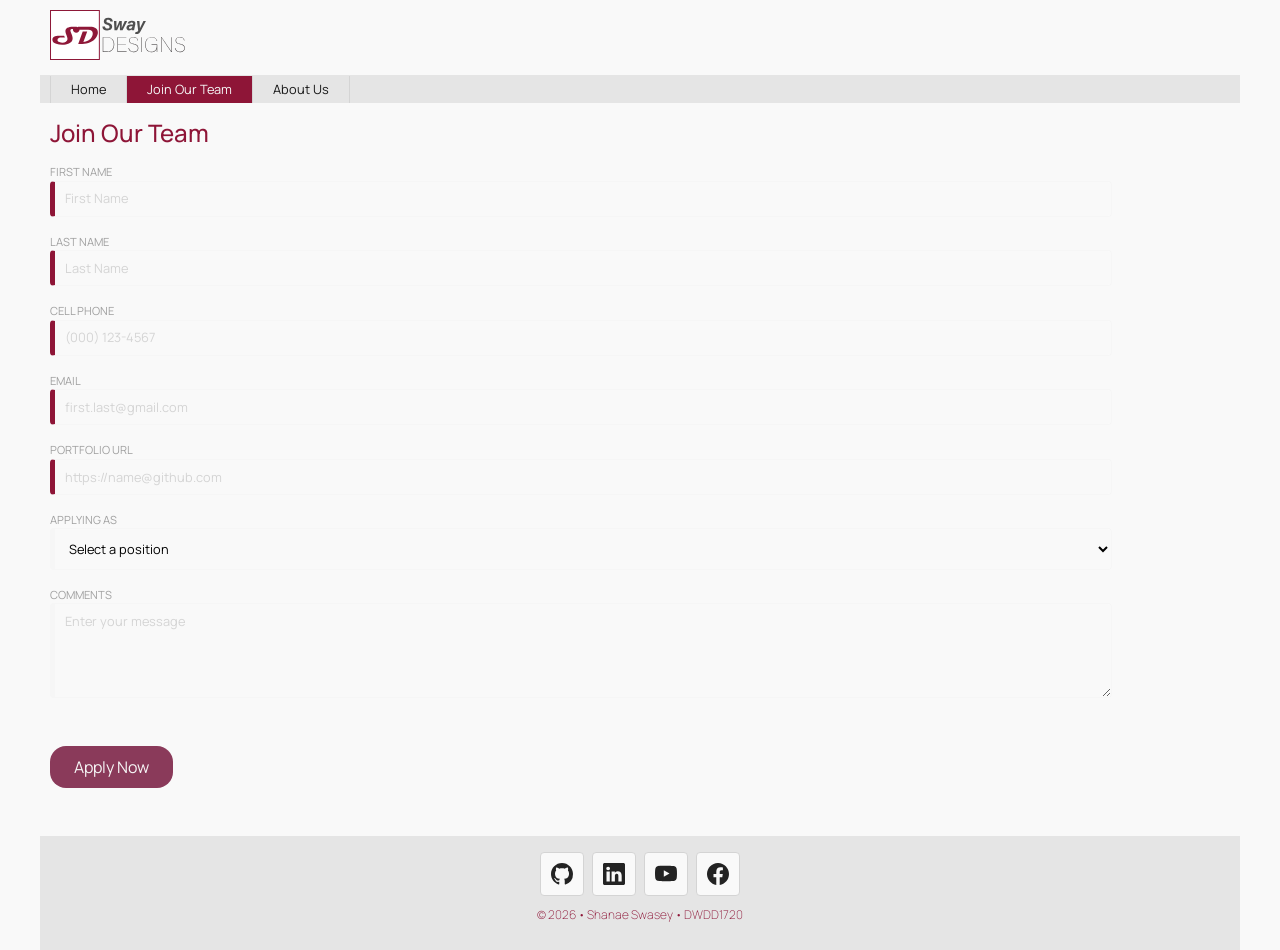
<file: index.html>
<!DOCTYPE html>
<html lang="en"> <!-- Sets the page language to English -->

<head> <!-- Holds page settings and links that are not shown as page content -->
    <meta charset="UTF-8"> <!-- Lets the page show letters, numbers, and symbols correctly -->
    <meta name="viewport" content="width=device-width, initial-scale=1.0">
    <!-- Helps the page fit correctly on phones, tablets, and computers -->
    <title>Shanae Swasey Hire Me | DWDD1720</title> <!-- Sets the name shown on the browser tab -->

    <!-- STYLESHEETS --> <!-- Connects the CSS files that control how the page looks -->
    <link rel="stylesheet" href="styles/normalize.css">
    <!-- Helps the page look more consistent in different browsers -->
    <link rel="stylesheet" href="styles/small.css"> <!-- Controls how the page looks on smaller screens -->
    <link rel="stylesheet" href="styles/larger.css"> <!-- Controls how the page changes on larger screens -->

    <!--GOOGLE FONT-->
     <!-- Connects the page to Google Fonts -->
    <link rel="preconnect" href="https://fonts.googleapis.com">
     <!-- Connects to the server that stores the font -->
    <link rel="preconnect" href="https://fonts.gstatic.com" crossorigin>
   <!-- Loads the Google font onto the page -->
   <link href="https://fonts.googleapis.com/css2?family=Manrope:wght@200..800&display=swap" rel="stylesheet">

 <!--OPEN GRAPH TAGS--> <!-- Controls the title, description, and image shown when the website link is shared -->
    <!-- Sets the title shown when the website link is shared -->
    <meta property="og:title" content="Shanae Swasey Hire Me | DWDD1720" />

    <!-- Sets the description shown when the website link is shared -->
    <meta property="og:description" content="Practice Page for Shanae Swasey's DWDD1720 Hire Me Assignment." />

    <!-- Sets the image shown when the website link is shared -->
    <meta property="og:image" content="https://shanaeswasey.github.io/1720-hireme/images/opengraph.jpg" />

    <!-- Sets the website link used when the page is shared -->
    <meta property="og:url" content="https://shanaeswasey.github.io/1720-hireme/" />

    <!-- Sets the logo shown with the website information -->
    <meta property="og:logo" content="https://shanaeswasey.github.io/1720-hireme/images/logo.svg" />

    <!-- Tells websites that this link is a website -->
    <meta property="og:type" content="website" />



    <!--FAV ICON LINKS--> <!-- Connects the favicon images used in the browser tab and on devices -->
    <!-- Uses a 96x96 PNG image as a favicon -->
    <link rel="icon" type="image/png" href="/1720-hireme/favicon-96x96.png" sizes="96x96" />

    <!-- Uses the SVG version of the favicon -->
    <link rel="icon" type="image/svg+xml" href="/1720-hireme/favicon.svg" />

    <!-- Uses the standard favicon file -->
    <link rel="shortcut icon" href="/1720-hireme/favicon.ico" />

    <!-- Sets the icon used when the website is saved to an Apple device -->
    <link rel="apple-touch-icon" sizes="180x180" href="/1720-hireme/apple-touch-icon.png" />

    <!-- Sets the website name shown when saved to an Apple device -->
    <meta name="apple-mobile-web-app-title" content="hireme" />

    <!-- Connects the file that stores extra favicon information -->
    <link rel="manifest" href="/1720-hireme/site.webmanifest" />



    <!--SCRIPTS--> <!-- Connects the JavaScript files that make parts of the page work -->
    <!-- Makes the hamburger navigation menu open and close -->
    <script src="scripts/navigation.js" defer></script>

    <!-- Automatically puts the current year in the footer -->
    <script src="scripts/year.js" defer></script>

</head> <!-- Ends the section that holds the page settings and linked files -->

<body> <!-- Starts everything that will actually show on the webpage -->
    <header> <!-- Starts the top section of the page that holds the logo, name, and menu button -->
        <!-- Shows the logo at the top of the page -->
        <img src="images/logo.svg" alt="Site Logo" width="137" height="50" loading="lazy">

        <!-- Creates the hamburger button used to open the navigation menu -->
        <button id="hamburger" class="hamburger" aria-label="Nav Link Button"></button>
    </header> <!-- Ends the top section of the page -->

    <!-- Starts the navigation menu -->
    <nav id="navbar">
        <ul> <!-- Starts the list of navigation links -->
            <!-- Link to the Home Page -->
            <li><a href="#">Home</a></li>
            <!-- Shows that the Join Our Team is the page currently being viewed -->
            <li class="active"><a href="index.html">Join Our Team</a></li>
            <!-- Link to the About Us Page -->
            <li><a href="#">About Us</a></li>
        </ul> <!-- Ends the list of navigation links -->
    </nav> <!-- Ends the navigation menu -->

    <main> <!-- Starts the main content area of the page -->
        <!-- Shows the main page heading -->
        <h1>Join Our Team</h1>


        <form action="results.html" method="get">
        <label>First Name
            <input type="text" name="first" required autocomplete="given-name" placeholder="First Name">
        </label>

        <label>Last Name
            <input type="text" name="last" required autocomplete="family-name" placeholder="Last Name">
        </label>

        <label>Cell Phone
            <input type="tel" name="phone" required autocomplete="tel" placeholder="(000) 123-4567">
        </label>

        <label>Email
            <input type="email" name="email" required autocomplete="email" placeholder="first.last@gmail.com">
        </label>

        <label>Portfolio URL
            <input type="url" name="url" required autocomplete="url" placeholder="https://name@github.com">
        </label>

        <label>Applying As
            <select name="who" required>
                <option value="" disabled selected>Select a position</option>
                <option value="Master">Master Designer</option>
                <option value="Apprentice">Apprentice Designer</option>
                <option value="Student">Student Designer</option>
                <option value="Employer">Employer Designer</option>
            </select>
            </label>

            <label>Comments
                <textarea name="comments" rows="5" placeholder="Enter your message"></textarea>
            </label>
           
            <input type="submit" value="Apply Now">


        </form>

      
    </main> <!-- Ends the main content area -->

    <!-- Starts the footer at the bottom of the page -->
    <footer>
        <!-- Holds the social media links -->
        <section class="social">

            <!-- Links to GitHub -->
            <a href="https://www.github.com" target="_blank"><img src="images/icon-github.svg" alt="GitHub Icon"
                    width="16" height="16"></a>

            <!-- Links to LinkedIn -->
            <a href="https://www.linkedin.com" target="_blank"><img src="images/icon-linkedin.svg" alt="LinkedIn Icon"
                    width="16" height="16"></a>

            <!-- Links to YouTube -->
            <a href="https://www.youtube.com" target="_blank"><img src="images/icon-youtube.svg" alt="Youtube Icon"
                    width="16" height="16"></a>

            <!-- Links to Facebook -->
            <a href="https://www.facebook.com" target="_blank"><img src="images/icon-facebook.svg" alt="Facebook Icon"
                    width="16" height="16"></a>
        </section> <!-- Ends the social media links -->

        <!-- Shows the current year, your name, and course name -->
        <p>&copy; <span id="currentyear"></span> &bull; Shanae Swasey &bull; DWDD1720</p>

    </footer><!-- Ends the footer -->
</body> <!-- Ends everything shown on the page -->

</html> <!-- Ends the entire HTML document -->
</file>
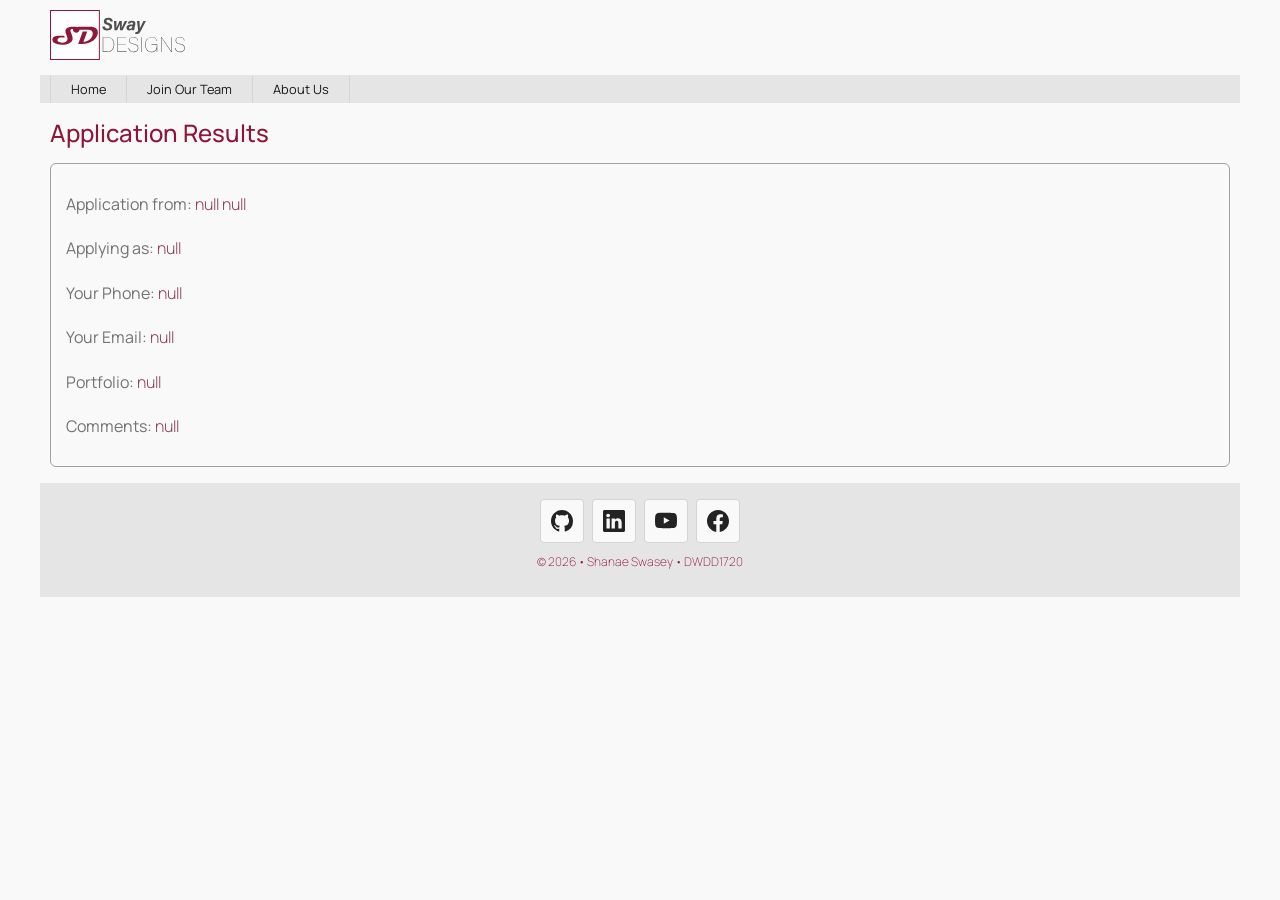
<file: results.html>
<!DOCTYPE html>
<html lang="en"> <!-- Sets the page language to English -->

<head> <!-- Holds page settings and links that are not shown as page content -->
    <meta charset="UTF-8"> <!-- Lets the page show letters, numbers, and symbols correctly -->
    <meta name="viewport" content="width=device-width, initial-scale=1.0">
    <!-- Helps the page fit correctly on phones, tablets, and computers -->
    <title>Shanae Swasey Hire Me | DWDD1720</title> <!-- Sets the name shown on the browser tab -->

    <!-- STYLESHEETS --> <!-- Connects the CSS files that control how the page looks -->
    <link rel="stylesheet" href="styles/normalize.css">
    <!-- Helps the page look more consistent in different browsers -->
    <link rel="stylesheet" href="styles/small.css"> <!-- Controls how the page looks on smaller screens -->
    <link rel="stylesheet" href="styles/larger.css"> <!-- Controls how the page changes on larger screens -->

    <!--GOOGLE FONT-->
     <!-- Connects the page to Google Fonts -->
    <link rel="preconnect" href="https://fonts.googleapis.com">
     <!-- Connects to the server that stores the font -->
    <link rel="preconnect" href="https://fonts.gstatic.com" crossorigin>
   <!-- Loads the Google font onto the page -->
   <link href="https://fonts.googleapis.com/css2?family=Manrope:wght@200..800&display=swap" rel="stylesheet">

    <!--OPEN GRAPH TAGS--> <!-- Controls the title, description, and image shown when the website link is shared -->
    <!-- Sets the title shown when the website link is shared -->
    <meta property="og:title" content="Shanae Swasey Hire Me | DWDD1720" />

    <!-- Sets the description shown when the website link is shared -->
    <meta property="og:description" content="Practice Page for Shanae Swasey's DWD1720 Hire Me Assignment." />

    <!-- Sets the image shown when the website link is shared -->
    <meta property="og:image" content="https://shanaeswasey.github.io/1720-hireme/images/opengraph.jpg" />

    <!-- Sets the website link used when the page is shared -->
    <meta property="og:url" content="https://shanaeswasey.github.io/1720-hireme/" />

    <!-- Sets the logo shown with the website information -->
    <meta property="og:logo" content="https://shanaeswasey.github.io/1720-hireme/images/logo.svg" />

    <!-- Tells websites that this link is a website -->
    <meta property="og:type" content="website" />



    <!--FAV ICON LINKS--> <!-- Connects the favicon images used in the browser tab and on devices -->
    <!-- Uses a 96x96 PNG image as a favicon -->
    <link rel="icon" type="image/png" href="/1720-hireme/favicon-96x96.png" sizes="96x96" />

    <!-- Uses the SVG version of the favicon -->
    <link rel="icon" type="image/svg+xml" href="/1720-hireme/favicon.svg" />

    <!-- Uses the standard favicon file -->
    <link rel="shortcut icon" href="/1720-hireme/favicon.ico" />

    <!-- Sets the icon used when the website is saved to an Apple device -->
    <link rel="apple-touch-icon" sizes="180x180" href="/1720-hireme/apple-touch-icon.png" />

    <!-- Sets the website name shown when saved to an Apple device -->
    <meta name="apple-mobile-web-app-title" content="hireme" />

    <!-- Connects the file that stores extra favicon information -->
    <link rel="manifest" href="/1720-hireme/site.webmanifest" />



    <!--SCRIPTS--> <!-- Connects the JavaScript files that make parts of the page work -->
    <!-- Makes the hamburger navigation menu open and close -->
    <script src="scripts/navigation.js" defer></script>

    <!-- Automatically puts the current year in the footer -->
    <script src="scripts/year.js" defer></script>

    <!--Links the form script-->
    <script src="scripts/form.js" defer></script>


</head> <!-- Ends the section that holds the page settings and linked files -->

<body> <!-- Starts everything that will actually show on the webpage -->
    <header> <!-- Starts the top section of the page that holds the logo, name, and menu button -->
        <!-- Shows the logo at the top of the page -->
        <img src="images/logo.svg" alt="Site Logo" width="137" height="50" loading="lazy">

        <!-- Creates the hamburger button used to open the navigation menu -->
        <button id="hamburger" class="hamburger" aria-label="Nav Link Button"></button>
    </header> <!-- Ends the top section of the page -->

    <!-- Starts the navigation menu -->
    <nav id="navbar">
        <ul> <!-- Starts the list of navigation links -->
            <!-- Link to the Home Page -->
            <li><a href="#">Home</a></li>
            <!-- Shows that the Join Our Team is the page currently being viewed -->
            <li><a href="index.html">Join Our Team</a></li>
            <!-- Link to the About Us Page -->
            <li><a href="#">About Us</a></li>
        </ul> <!-- Ends the list of navigation links -->
    </nav> <!-- Ends the navigation menu -->

    <main> <!-- Starts the main content area of the page -->
        <!-- Shows the main page heading -->
        <h1>Application Results</h1>

        <div id="results" class="results"></div>


       

      
    </main> <!-- Ends the main content area -->

    <!-- Starts the footer at the bottom of the page -->
    <footer>
        <!-- Holds the social media links -->
        <section class="social">

            <!-- Links to GitHub -->
            <a href="https://www.github.com" target="_blank"><img src="images/icon-github.svg" alt="GitHub Icon"
                    width="16" height="16"></a>

            <!-- Links to LinkedIn -->
            <a href="https://www.linkedin.com" target="_blank"><img src="images/icon-linkedin.svg" alt="LinkedIn Icon"
                    width="16" height="16"></a>

            <!-- Links to YouTube -->
            <a href="https://www.youtube.com" target="_blank"><img src="images/icon-youtube.svg" alt="Youtube Icon"
                    width="16" height="16"></a>

            <!-- Links to Facebook -->
            <a href="https://www.facebook.com" target="_blank"><img src="images/icon-facebook.svg" alt="Facebook Icon"
                    width="16" height="16"></a>
        </section> <!-- Ends the social media links -->

        <!-- Shows the current year, your name, and course name -->
        <p>&copy; <span id="currentyear"></span> &bull; Shanae Swasey &bull; DWDD1720</p>

    </footer><!-- Ends the footer -->
</body> <!-- Ends everything shown on the page -->

</html> <!-- Ends the entire HTML document -->
</file>
<file: styles/small.css>
/* Changes the layout for smaller screens */

/******************************** COLOR SCHEME ********************************/
:root {
--color-primary: #8E1537;
--color-secondary: #8A3A5A;

/*Series of Grey Scale Colors*/
--color-mygrey-05: lab(98% 0 0 );
--color-mygrey-10: lab(97% 0 0 );
--color-mygrey-20: lab(91% 0 0 );
--color-mygrey-30: lab(85% 0 0 );
--color-mygrey-40: lab(66% 0 0 );
--color-mygrey-50: lab(48% 0 0 );
--color-mygrey-60: lab(34% 0 0 );
--color-mygrey-70: lab(27% 0 0 );
--color-mygrey-80: lab(15% 0 0 );
--color-mygrey-90: lab(8% 0 0 );
--color-mygrey-95: lab(3% 0 0 );


}


/******************************** BORDER BOX ********************************/
/* Makes sizing and scrolling work more smoothly on the whole page */
* {
    box-sizing: border-box; /* Makes sizing and scrolling work more smoothly on the whole page */
    scroll-behavior: smooth; /* Makes the page scroll smoothly when moving to another section */
}

/******************************** BODY TAGS ********************************/
/* Controls the basic look of the whole page */
body {
    font-family: "Manrope", sans-serif;  /* Uses the chosen font on the whole page */
    background-color: var(--color-mygrey-05); /* Changes the color of the website background */
}

/******************************** HEADER ********************************/
/* Controls how the top header of the page looks */
header {
    padding: 10px 0 10px 10px; /* Adds space around the inside of the header */
    display: grid; /* Places the logo, site name, and menu button in a row */
    grid-template-columns: auto 44px; /* Sets the width of the logo, site name area, and menu button */
    align-items: end; /* Lines the items up along the bottom */
    column-gap: 8px; /* Adds space between the items */
    border-bottom: solid 1px var(--color-mygrey-20); /* Adds space between the items */
}

header img {
    display: block; /* Makes the logo behave like its own block */
    width: 137px; /* Makes the logo fill the width of its grid space */
    height: auto; /* Keeps the logo from looking stretched */
    padding-bottom: 5px; /* Adds a space under the logo */
}

header span {
    color: var(--color-mygrey-90); /* Sets the color of the site name text */
}

/******************************** NAVIGATION ********************************/
/* Controls how the navigation menu looks */
nav {
    background-color: var(--color-mygrey-20); /* Sets the background color of the navigation menu */
    display: none; /* Hides the menu on small screens until the hamburger is clicked */
}

nav ul {
    margin: 0;  /* Removes the outside space around the navigation list */
    padding: 0; /* Removes the inside space around the navigation list */
    list-style-type: none; /* Removes the bullet points from the navigation links */
}

/* Controls the navigation links and how they look */
nav a {
    display: block; /* Makes each navigation link take up its own full row */
    font-size: .8rem; /* Sets the size of the navigation link text */
    font-weight: 400;  /* Sets the navigation text to normal thickness */
    color: var(--color-mygrey-90);
    text-decoration: none;
    padding: .85rem 10px;
}

/* Changes how a navigation link looks when the mouse is over it */
nav a:hover {
    background-color: var(--color-secondary); /*Sets the background color of the hover over on navigation menu*/
    color: var(--color-mygrey-10); /* Changes the text color when hovering over a link */
    /*Sets the font color of the hover over on navigation menu*/
}

/* Shows which navigation link is the current page */
nav li.active a {
    background-color: var(--color-primary);/* Changes the background color of the active page link */
    color: var(--color-mygrey-10);
}

/* Shows the navigation menu after the hamburger button is clicked */
nav.show {
    display: block;  /* Makes the hidden navigation menu appear */
}

/******************************** HAMBURGER ********************************/
/* Controls how the hamburger menu button looks */
.hamburger {
    background: none; /* Removes the button background */
    border: none; /* Removes the button border */
    color: var(--color-primary); /* Sets the hamburger icon color */
    cursor: pointer;  /* Makes the mouse show a pointer over the button */
    font-size: 2rem; /* Sets the size of the hamburger icon */
    font-family: Verdana; /* Uses Verdana for the hamburger symbol */
}

/* Shows the hamburger icon before the menu opens */
.hamburger::before {
    content: "\2630"; /* Displays the hamburger symbol */
}

/* Changes the hamburger into a close icon when the menu is open */
.hamburger.show::before {
    content: "\00D7"; /* Displays the X close symbol */
}

/******************************** MAIN STUFF ********************************/
h1 {
    font-size: 1.5rem; /* Sets the heading text size */
    color: var(--color-primary); /* Sets the heading text color */
    font-weight: 500; /* Sets the text thickness */
    margin-left: 10px; /* Adds space to the left of the heading so it's not on the edge of the page */
}

p{
  color: var(--color-primary);
}


/******************************** FORM LAYOUT ********************************/
form {
    margin: 1rem 10px;
    label {
        display: block;
        font-size: 0.7rem;
        padding-top: 0.2rem;
        color: var(--color-mygrey-40);
        text-transform: uppercase;
    }
    input[type="text"],
    input[type="tel"],
    input[type="url"],
    input[type="email"],
    textarea,
    select{
       display: block;
       margin: 0.1rem 0 1rem 0;
       padding: .6rem 10px;
       border: 1px solid var(--color-mygrey-10);
       border-radius: 4px;
       border-left-width: 5px;
       border-left-color: var(--color-mygrey-10);
       font-size: .8rem;
       background-color: var(--color-mygrey-05);
       width: 90%;
       &::placeholder {color: var(--color-mygrey-30);}
    }

 input:required {
    border-left-color: var(--color-primary);
}

input:focus {
    border-left-color: var(--color-secondary);
    outline: none;
}

input:required:valid {
    border-left-color: var(--color-secondary);
}

    input[type="submit"] {
        border: none;
        text-align: center;
        background-color: var(--color-secondary);
        color: var(--color-mygrey-10);
        border-radius: 1rem;
        padding: 0.75rem 1.5rem;
        margin: 2rem 0;
        font-size: 1rem;
        -webkit-appearance: none;
        appearance: none;
        &:hover {
            box-shadow: 0 0 10px var(--color-mygrey-40);
        }
    }


}


/******************************** STYLE FORM RESULTS ********************************/
.results {
        background-color: var(--color-mygrey-05);
        margin: 0 10px 1rem 10px;
        padding: 10px;
        border: 1px solid var(--color-mygrey-40);
        border-radius: 6px;
    p{
        padding: 5px;
        font-weight: 300;
        color: var(--color-secondary);
    }

    span {
        font-weight: 400;
        color: var(--color-mygrey-50);

    }
}



/******************************** SOCIAL STUFF ********************************/
/* Controls the social media icon section */
.social {
    display: flex; /* Places the social icons in a row */
    justify-content: center; /*Centers the icons in the section*/
    column-gap: 8px; /*Adds space between icons*/
}

/* Controls the size of the social media icons */
.social img {
    display: block; /* Makes each icon behave like its own block */
    width: 22px; /*Sets the width of each icon*/
    height: 22px; /*Sets the height of each icon*/
}

/* Controls the clickable boxes around the social media icons */
.social a {
    border: solid 1px var(--color-mygrey-30); /* Adds a thin border around each link */
    border-radius: 4px; /* Slightly rounds the corners of each box */
    width: 44px; /* Sets the width of each icon box */
    height: 44px; /* Sets the height of each icon box */
    display: flex; /* Lets the icon be centered inside the box */
    justify-content: center; /* Centers the icon from left to right */
    align-items: center; /* Centers the icon from top to bottom */
    background-color: var(--color-mygrey-05); /* Gives the icon box a light transparent background */
}

/* Changes the social icon box when the mouse is over it */
.social a:hover {
    background-color: var(--color-mygrey-10); /* Makes the background lighter when hovering over the icon */
}


/******************************** FOOTER STUFF ********************************/
/* Controls how the footer at the bottom of the page looks */
footer {
    background-color: var(--color-mygrey-20); /* Sets the footer background color */
    padding: 1rem 0;  /* Adds space above and below the footer content */
    text-align: center;  /* Centers the footer text */
    font-weight: 200; /* Makes the text thicker or thinner */
    font-size: .75rem;  /* Sets the footer text size */
}
</file>
<file: styles/larger.css>
/* Changes the layout for larger screens */
@media only screen and (min-width: 40rem) {

    /* Keeps the main page sections from getting too wide */
    header,
    main,
    nav,
    footer {
        max-width: 1200px; /* Sets the widest the content can grow */
        margin: 0 auto; /* Centers the content on the page */
    }

    
    /******************************** NAVIGATION ********************************/
/* Controls the navigation on larger screens */
nav {
    display: block; /* Keeps the navigation visible on larger screens */
}

/* Places the navigation links in a row */
nav ul {
    display: flex; /* Places the links next to each other */
    margin-left: 10px; /* Adds a little space on the left side of the menu */
}

/* Controls the look of each navigation link */
nav a {
    border-left: solid 1px var(--color-mygrey-30); /* Adds a line to the right side of the last link */
    padding: .4rem 20px;
}

/* Adds a divider line to the last navigation link */
nav li:last-child a {
    border-right: solid 1px var(--color-mygrey-30); /* Adds a line to the right side of the last link */
}

/******************************** HAMBURGER ********************************/
/* Controls the hamburger button on larger screens */
.hamburger {
    display: none; /* Hides the hamburger button when the full navigation is visible */
}


} /* Ends the larger-screen layout rules */
</file>
